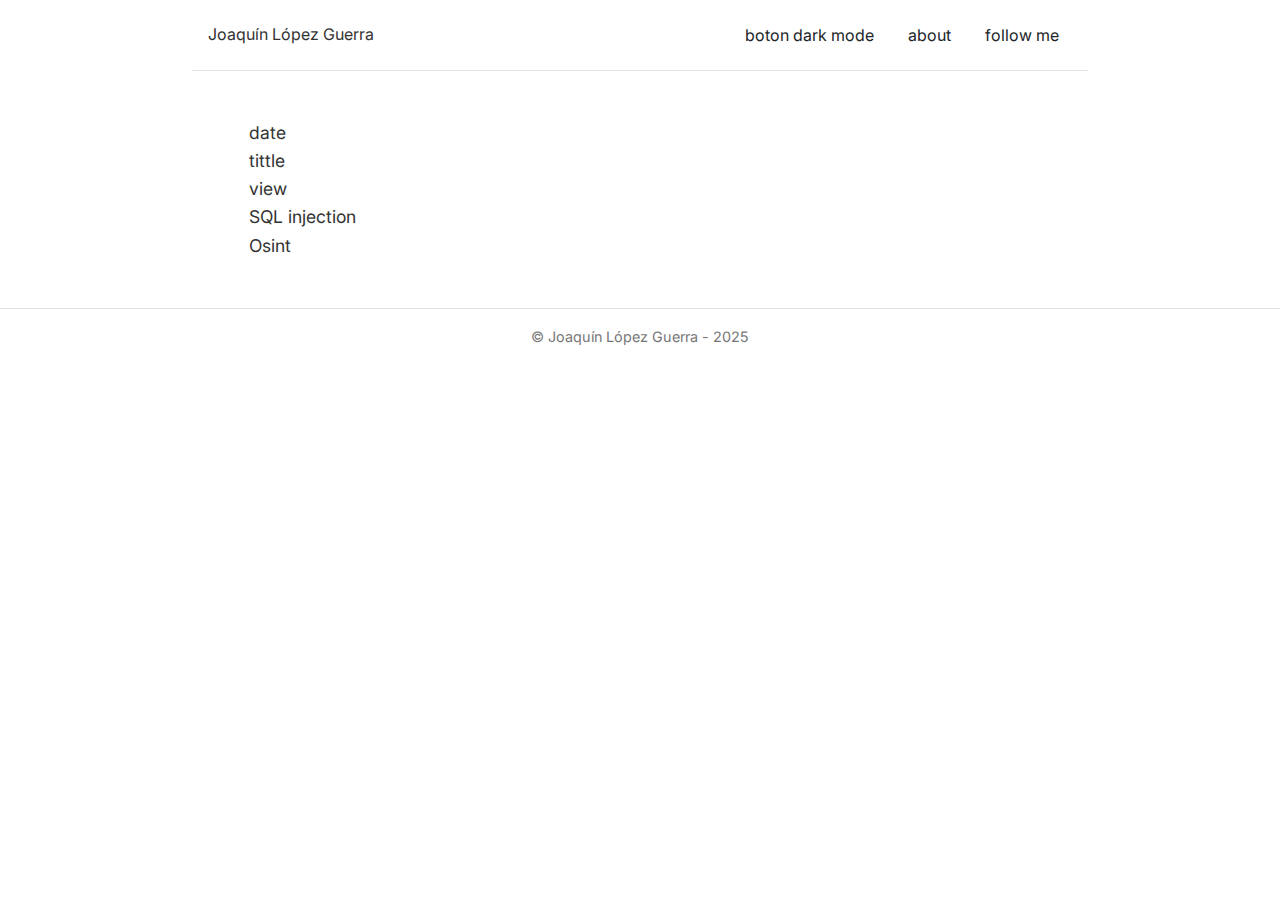
<file: index.html>
<!DOCTYPE html>
<html lang="es">
<head>
  <meta charset="UTF-8">
  <meta name="viewport" content="width=device-width, initial-scale=1.0">
  <title>Joaquín López Guerra's blog</title>
  <!-- Bootstrap CSS -->
  <link href="https://cdn.jsdelivr.net/npm/bootstrap@5.3.3/dist/css/bootstrap.min.css" rel="stylesheet">
  <link href="https://fonts.googleapis.com/css2?family=Inter:wght@400;500;700&display=swap" rel="stylesheet">
  <link rel="stylesheet" href="css/styles.css">
</head>
<body>
  <header class="d-flex justify-content-between align-items-center border-bottom p-3 custom-header">
    <h1 class="m-0">Joaquín López Guerra</h1>
    <nav class="d-flex gap-2">
      <a href="#sobre-mi" class="btn text-decoration-none">boton dark mode</a>
      <a href="html/about.html" class="btn text-decoration-none">about</a>
      <a href="#contacto" class="btn text-decoration-none">follow me</a>
    </nav>
  </header>
  

  <main class="container my-5">
    <section>
      <ul class="list-unstyled custom-ul">
        <section>
            <li>date</li>
            <li>tittle</li>
            <li>view</li>
        </section>
        <li>SQL injection</li>
        <li>Osint</li>
        <li></li>
        <li></li>
      </ul>
    </section>      
  </main>

  <footer class="text-center py-3 border-top">
    <p class="m-0">&copy; Joaquín López Guerra - 2025</p>
  </footer>

  <!-- Bootstrap JS (opcional, si necesitas funcionalidades de Bootstrap) -->
  <script src="https://cdn.jsdelivr.net/npm/bootstrap@5.3.3/dist/js/bootstrap.bundle.min.js"></script>
</body>
</html>
</file>
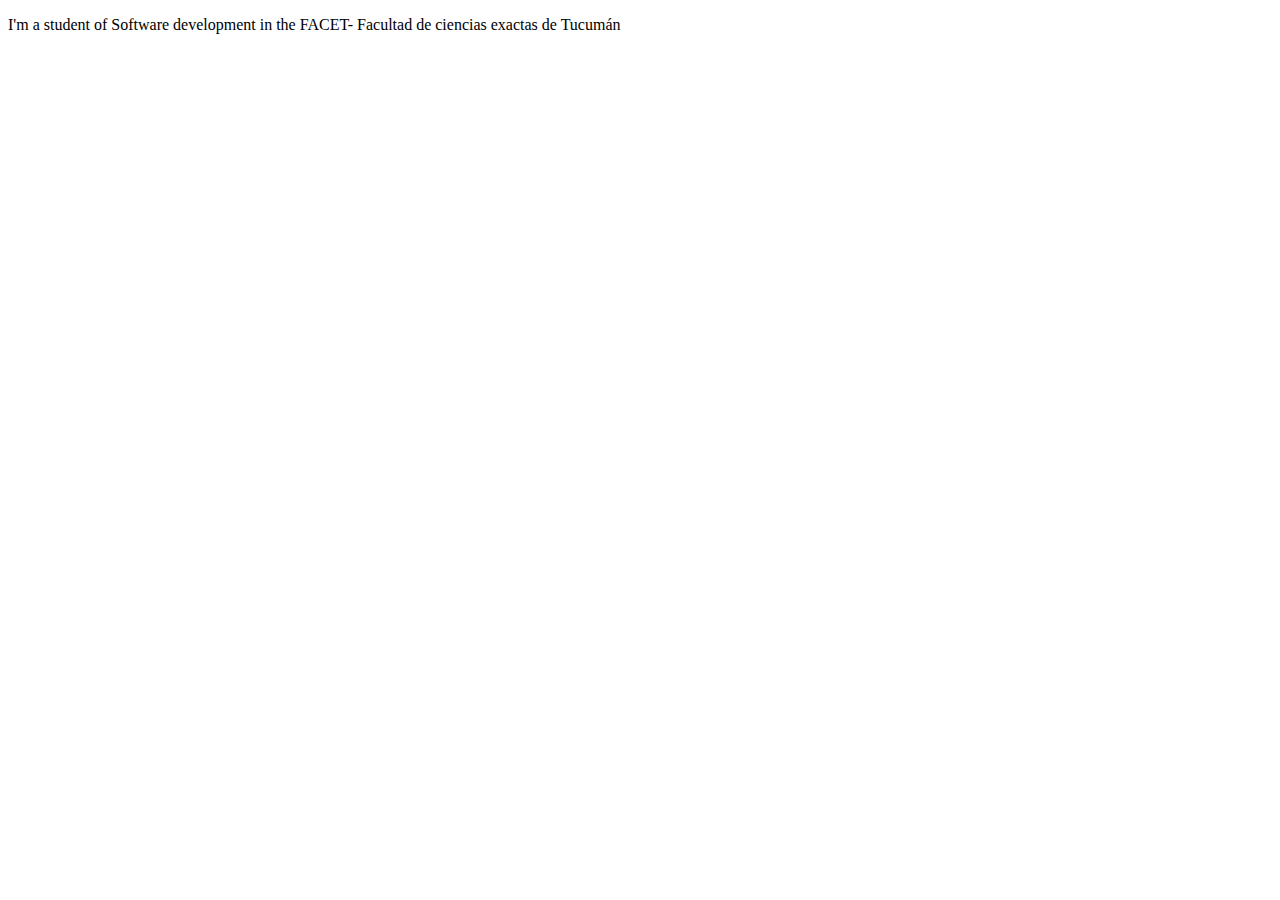
<file: html/about.html>
<!DOCTYPE html>
<html lang="en">
<head>
    <meta charset="UTF-8">
    <meta name="viewport" content="width=device-width, initial-scale=1.0">
    <title>Document</title>
</head>
<body>
    <p>I'm a student of Software development in the FACET- Facultad de ciencias exactas de Tucumán </p>
</body>
</html>
</file>
<file: css/styles.css>
/* Estilos generales */
body {
    font-family: 'Inter', sans-serif;
    line-height: 1.6;
    margin: 0;
    padding: 0;
    color: #333;
    background-color: #fff;
  }
  .custom-header {
    max-width: 70%; /* 100% - 30% (izquierda) - 30% (derecha) */
    margin: 0 auto; /* Centra el header horizontalmente */
  }
  /* Encabezado */
  header {
    background-color: #fff;
  }
  
  header h1 {
    font-size: 1rem; /* Tamaño ajustado para que coincida con los botones */
    font-weight: 400;
  }
  
  header nav a { /* Tamaño de los botones */
    color: #333;
    font-weight: 500;
  }
  
  header nav a:hover {
    color: #0070f3;
  }
  
  /* Secciones */
  section ul {
    list-style: none;
    
  }
  .custom-ul {
    max-width: 70%; /* 100% - 30% (izquierda) - 30% (derecha) */
    margin: 0 auto; /* Centra el header horizontalmente */
  }
  section ul li {
    font-size: 1.1rem;
  }
  
  /* Pie de página */
  footer {
    background-color: #fff;
    font-size: 0.9rem;
    color: #777;
  }
</file>
